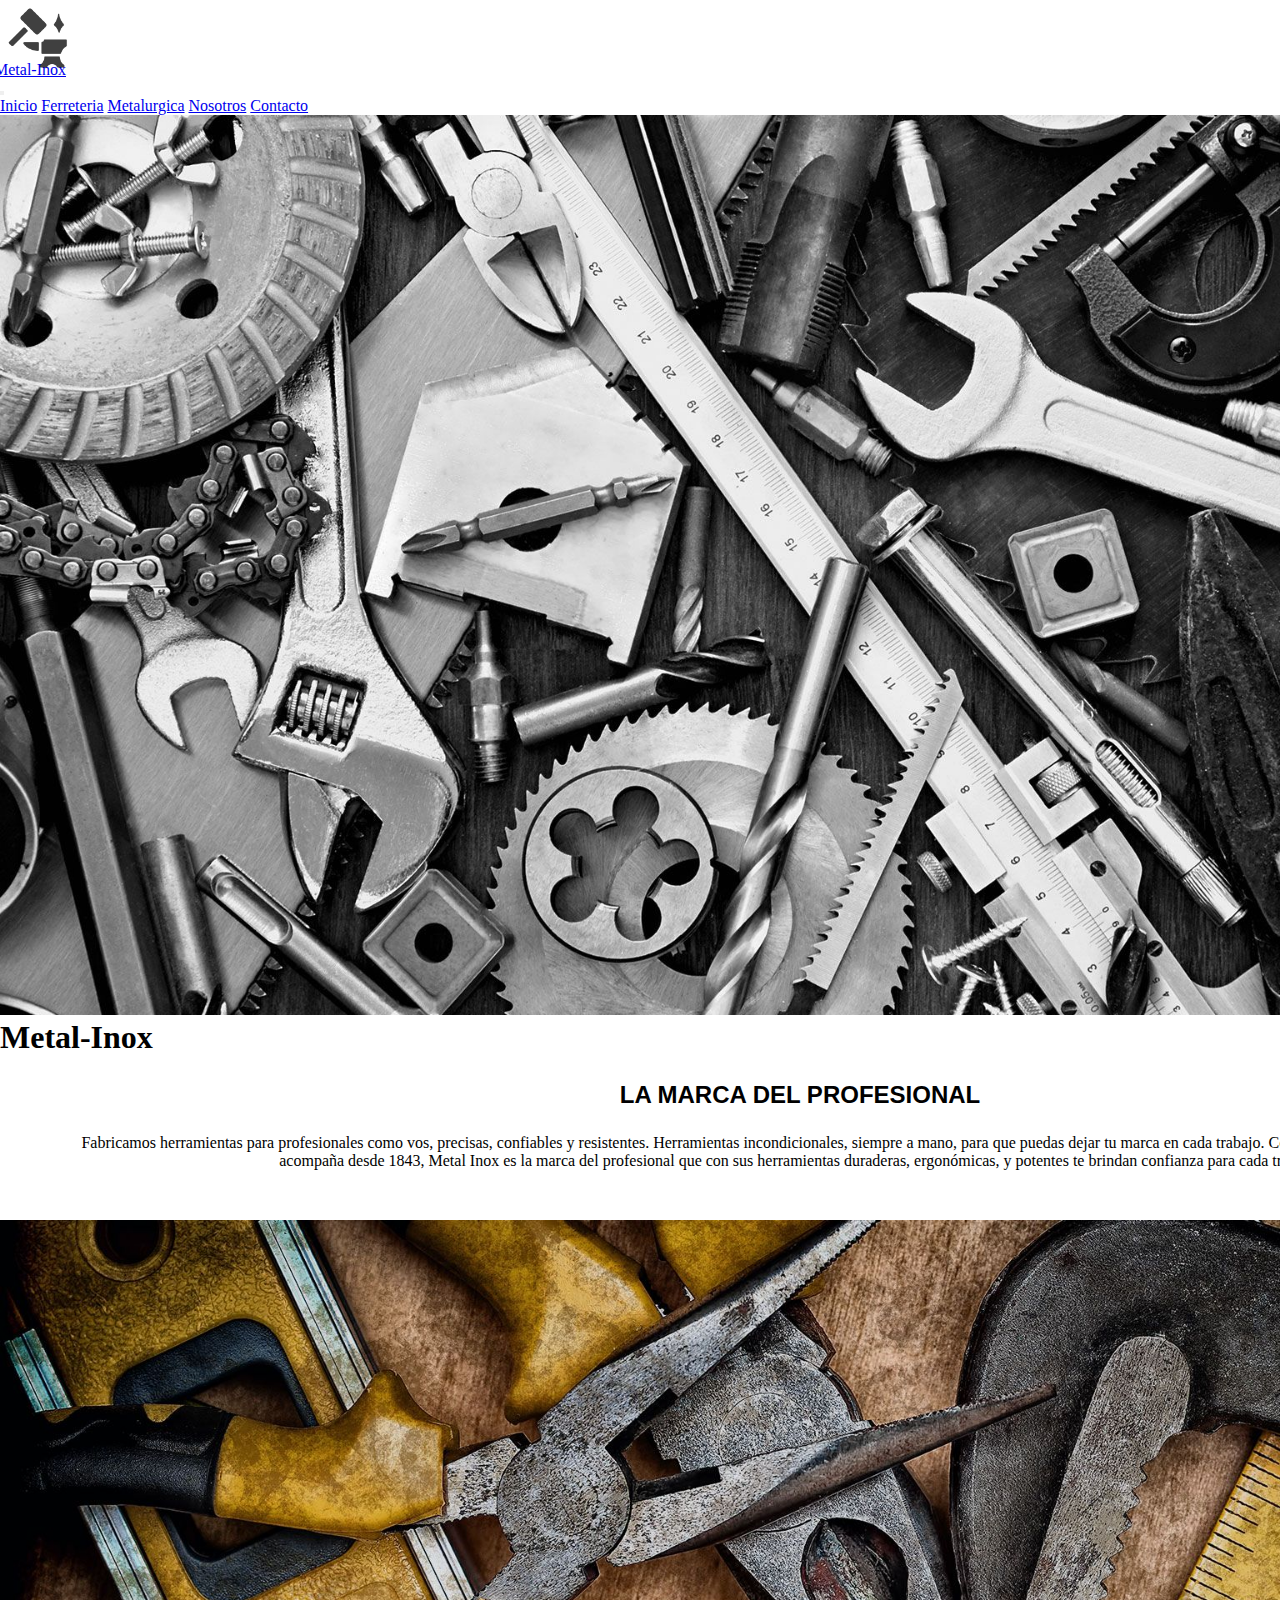
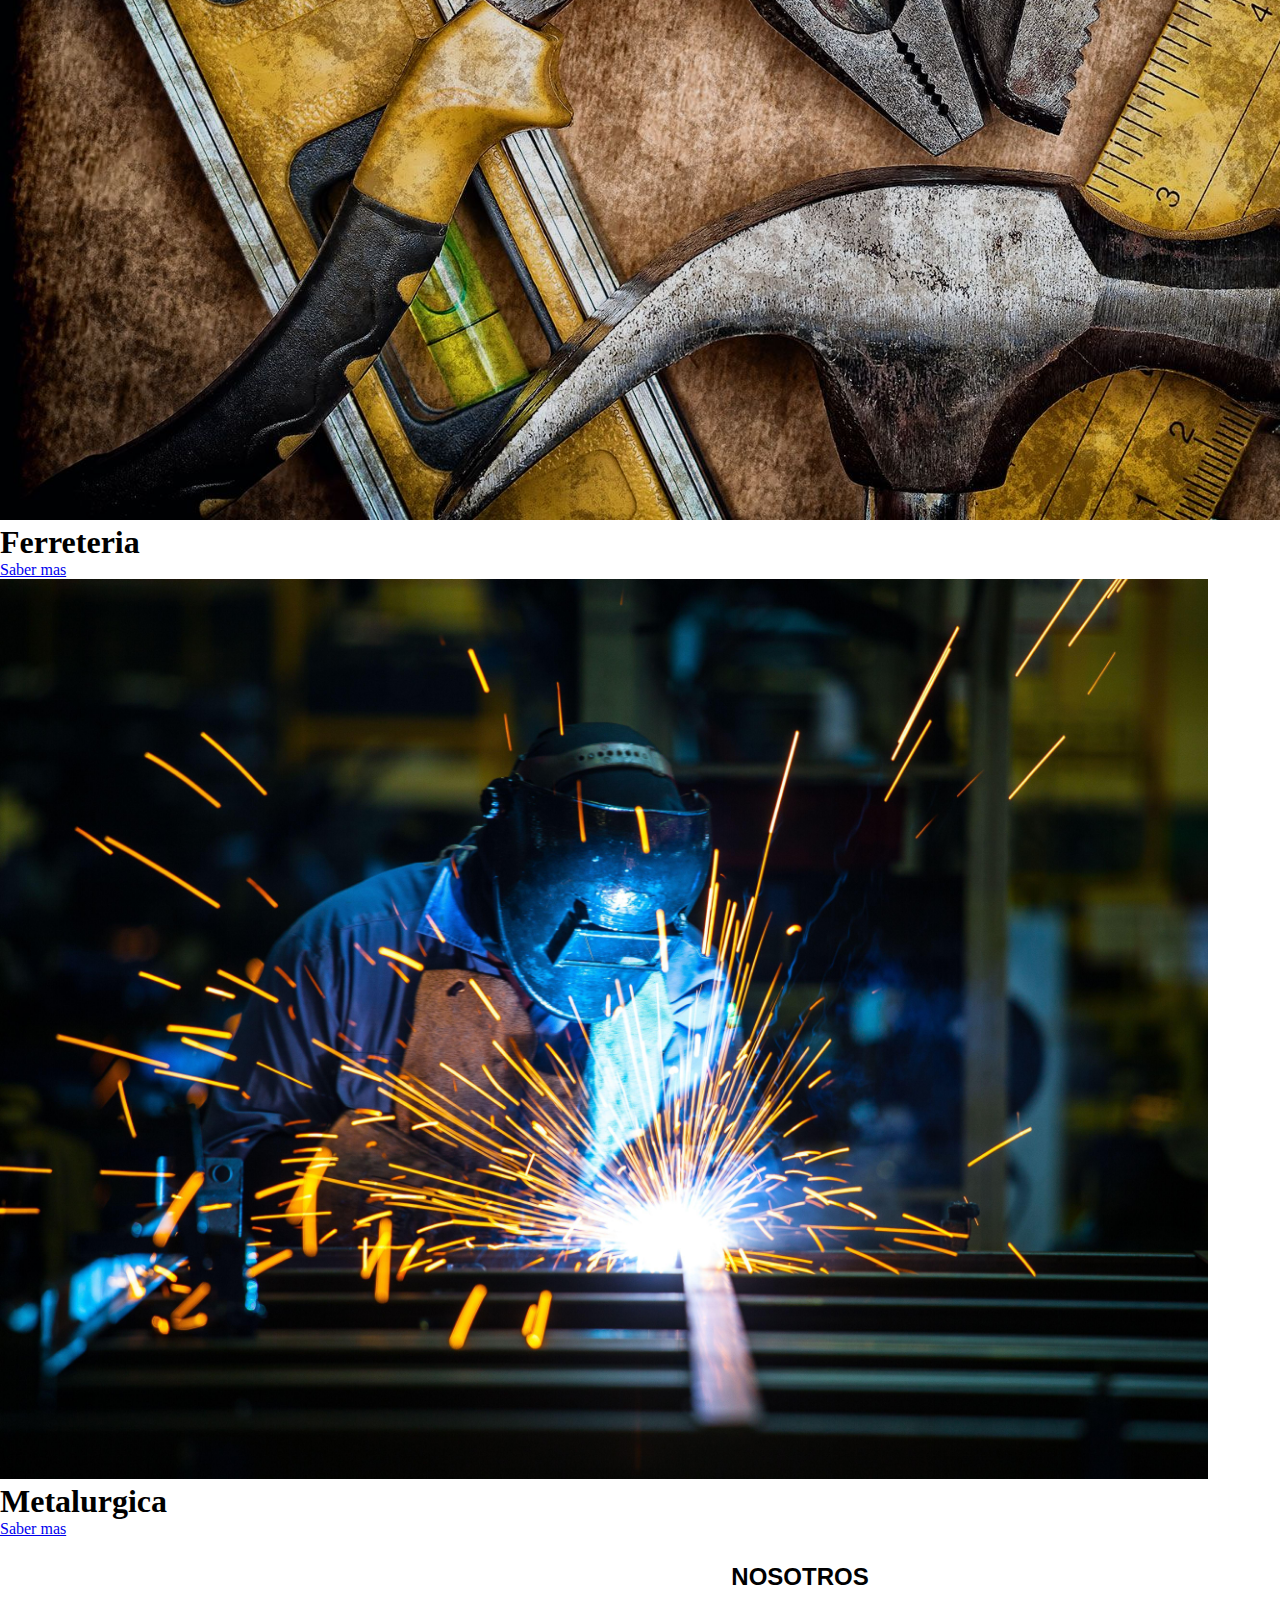
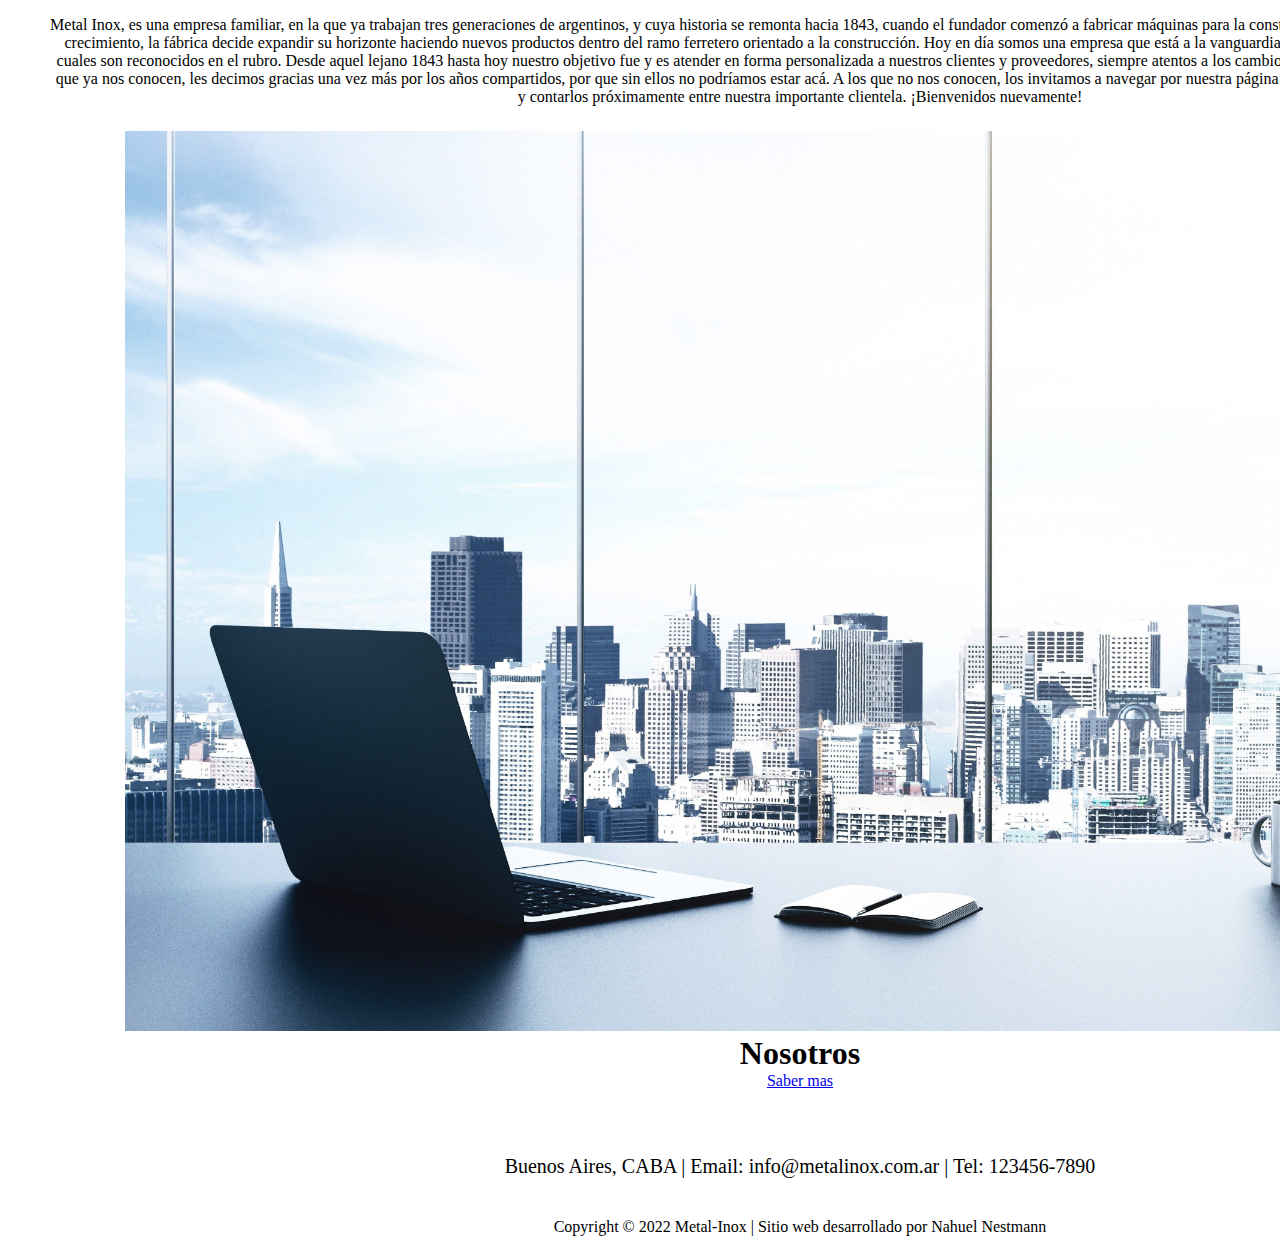
<file: index.html>
<!DOCTYPE html>
<html lang="en">
<head>
    <meta charset="UTF-8">
    <meta http-equiv="X-UA-Compatible" content="IE=edge">
    <meta name="viewport" content="width=, initial-scale=1.0">
    <title>Inicio</title>
    <meta name="description" content="Venta y fabricación de herramientas.">
    <meta name="keywords" content="metalurgica ferretería herramientas">
    <link rel="stylesheet" href="./css/style.css">
    <!-- CSS Bootstrap -->
    <link href="https://cdn.jsdelivr.net/npm/bootstrap@5.2.0/dist/css/bootstrap.min.css" rel="stylesheet" integrity="sha384-gH2yIJqKdNHPEq0n4Mqa/HGKIhSkIHeL5AyhkYV8i59U5AR6csBvApHHNl/vI1Bx" crossorigin="anonymous">
</head>

<body class="body">

    <header>
        <nav class="navbar navbar-expand-lg bg-light">
            <div class="container-fluid">
              <div>
                <img src="./assets/LogoBlack.png" alt="logo" id="logo">
                <a class="navbar-brand opacity-0" href="./index.html">Metal-Inox</a>
              </div>
              <button class="navbar-toggler" type="button" data-bs-toggle="collapse" data-bs-target="#navbarNavAltMarkup" aria-controls="navbarNavAltMarkup" aria-expanded="false" aria-label="Toggle navigation">
                <span class="navbar-toggler-icon"></span>
              </button>
              <div class="collapse navbar-collapse justify-content-end" id="navbarNavAltMarkup">
                <div class="navbar-nav">
                  <a class="nav-link" aria-current="page" href="./index.html">Inicio</a>
                  <a class="nav-link" href="./pages/ferreteria.html">Ferreteria</a>
                  <a class="nav-link" href="./pages/metalurgica.html">Metalurgica</a>
                  <a class="nav-link" href="./pages/nosotros.html">Nosotros</a>
                  <a class="nav-link" href="./pages/contacto.html">Contacto</a>
                </div>
              </div>
            </div>
          </nav>
    </header>

    <main class="contenido-index">
        <div class="card text-bg-dark text-center">
            <img src="./assets/wooden-floor-hand-tools-safety-glasses-wallpaper-preview.jpg" class="card-img opacity-50" alt="Portada" style="max-height: 100vh;">
            <div class="card-img-overlay">
              <h1 class="card-title position-absolute top-50 start-50 translate-middle text-light" id="h1">Metal-Inox</h1>
            </div>
          </div>
        <div class="bloq1-index">
            <h2>LA MARCA DEL PROFESIONAL</h2>
            <p>Fabricamos herramientas para profesionales como vos, precisas, confiables y resistentes. Herramientas incondicionales, siempre a mano, para que puedas dejar tu marca en cada trabajo. Con el respaldo de la trayectoria que la acompaña desde 1843, Metal Inox es la marca del profesional que con sus herramientas duraderas, ergonómicas, y potentes te brindan confianza para cada trabajo.</p>
        </div>
        <div class="bloq2-index">
            <div class="card text-bg-dark text-center">
                <img src="./assets/ferreteria1.jpg" class="card-img opacity-50" alt="Ferreteria" style="max-height: 100vh;">
                <div class="card-img-overlay">
                  <div class="position-absolute top-50 start-50 translate-middle">
                    <h1 class="card-title text-light">Ferreteria</h1>
                    <a href="./pages/ferreteria.html" type="button" class="btn btn-primary">Saber mas</a>
                  </div>
                </div>
              </div>
        </div>
        <div class="bloq3-index">
            <div class="card text-bg-dark text-center">
                <img src="./assets/metalurgica.jpg" class="card-img opacity-50" alt="Metalurgica" style="max-height: 100vh;">
                <div class="card-img-overlay">
                  <div class="position-absolute top-50 start-50 translate-middle">
                    <h1 class="card-title text-light">Metalurgica</h1>
                    <a href="./pages/metalurgica.html" type="button" class="btn btn-primary">Saber mas</a>
                  </div>
                </div>
              </div>
        </div>
        <div class="bloq4-index">
            <h2>NOSOTROS</h2>
            <p>Metal Inox, es una empresa familiar, en la que ya trabajan tres generaciones de argentinos, y cuya historia se remonta hacia 1843, cuando el fundador  comenzó a  fabricar máquinas para la construcción.  Con el correr del tiempo y con el crecimiento, la fábrica decide expandir su horizonte haciendo nuevos productos dentro del ramo ferretero orientado a la construcción. Hoy en día somos una empresa que está a la vanguardia con productos de excelente calidad, los cuales son reconocidos en el rubro. Desde aquel lejano 1843 hasta hoy nuestro objetivo fue y es atender en forma personalizada a nuestros clientes y proveedores, siempre atentos a los cambios que van surgiendo en el mercado. A los que ya nos conocen, les decimos gracias una vez más por los años compartidos, por que sin ellos no podríamos estar acá. A los que no nos conocen, los invitamos a navegar por nuestra página y darnos la oportunidad de sorprenderlos y contarlos próximamente entre nuestra importante clientela. ¡Bienvenidos nuevamente!</p>
            <div class="card text-bg-dark text-center" id="bloq4-index">
                <img src="./assets/nosotros.jpg" class="card-img opacity-50" alt="Nosotros" style="max-height: 100vh;">
                <div class="card-img-overlay">
                  <div class="position-absolute top-50 start-50 translate-middle">
                    <h1 class="card-title text-light">Nosotros</h1>
                    <a href="./pages/nosotros.html" type="button" class="btn btn-primary">Saber mas</a>
                  </div>
                </div>
              </div>
        </div>
    </main>

    <footer class="footer">
        <div class="infoFooter">
          <a class="link" href="https://www.google.com.ar/maps/place/Buenos+Aires,+CABA/@-34.6154611,-58.5733848,11z/data=!3m1!4b1!4m5!3m4!1s0x95bcca3b4ef90cbd:0xa0b3812e88e88e87!8m2!3d-34.6036844!4d-58.3815591" target="_blank" rel="noopener noreferrer">Buenos Aires, CABA </a> | <a class="link" href="mailto:info@metalinox.com.ar">Email: info@metalinox.com.ar</a> | <a class="link" href="https://wa.me/+5491234567890" target="_blank" rel="noopener noreferrer">Tel: 123456-7890</a>
        </div>
        <div class="copyright">
            <p>Copyright © 2022 Metal-Inox | Sitio web desarrollado por Nahuel Nestmann</p>
        </div>
    </footer>

    <!-- JavaScript Bundle with Popper -->
    <script src="https://cdn.jsdelivr.net/npm/bootstrap@5.2.0/dist/js/bootstrap.bundle.min.js" integrity="sha384-A3rJD856KowSb7dwlZdYEkO39Gagi7vIsF0jrRAoQmDKKtQBHUuLZ9AsSv4jD4Xa" crossorigin="anonymous"></script>
</body>
</html>
</file>
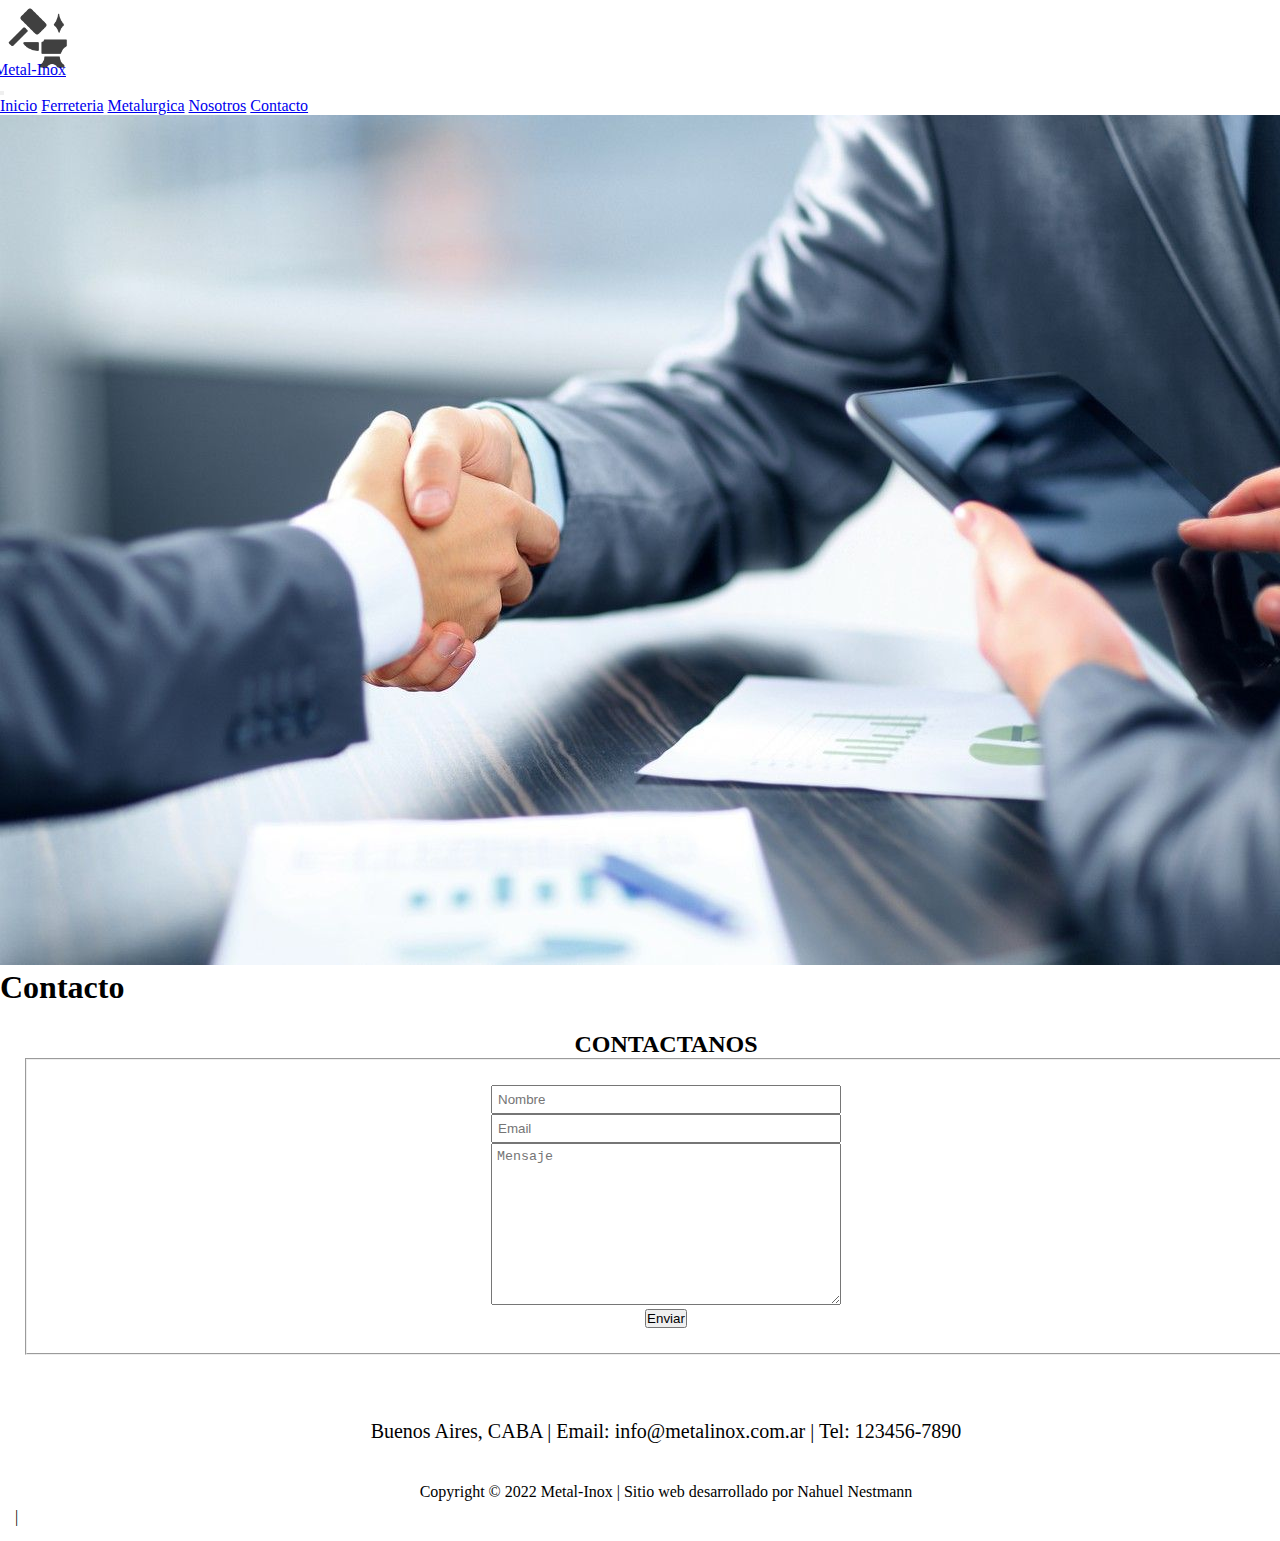
<file: pages/contacto.html>
<!DOCTYPE html>
<html lang="en">
<head>
    <meta charset="UTF-8">
    <meta http-equiv="X-UA-Compatible" content="IE=edge">
    <meta name="viewport" content="width=device-width, initial-scale=1.0">
    <title>Contacto</title>
    <meta name="description" content="Venta y fabricación de herramientas.">
    <meta name="keywords" content="metalurgica ferretería herramientas">
    <link rel="stylesheet" href="../css/style.css">
    <!-- CSS Bootstrap -->
    <link href="https://cdn.jsdelivr.net/npm/bootstrap@5.2.0/dist/css/bootstrap.min.css" rel="stylesheet" integrity="sha384-gH2yIJqKdNHPEq0n4Mqa/HGKIhSkIHeL5AyhkYV8i59U5AR6csBvApHHNl/vI1Bx" crossorigin="anonymous">
</head>

<body class="body">

    <header>
      <nav class="navbar navbar-expand-lg bg-light">
        <div class="container-fluid">
          <div>
            <img src="../assets/LogoBlack.png" alt="logo" id="logo">
            <a class="navbar-brand opacity-0" href="../index.html">Metal-Inox</a>
          </div>
          <button class="navbar-toggler" type="button" data-bs-toggle="collapse" data-bs-target="#navbarNavAltMarkup" aria-controls="navbarNavAltMarkup" aria-expanded="false" aria-label="Toggle navigation">
            <span class="navbar-toggler-icon"></span>
          </button>
          <div class="collapse navbar-collapse justify-content-end" id="navbarNavAltMarkup">
            <div class="navbar-nav">
              <a class="nav-link" aria-current="page" href="../index.html">Inicio</a>
              <a class="nav-link" href="../pages/ferreteria.html">Ferreteria</a>
              <a class="nav-link" href="../pages/metalurgica.html">Metalurgica</a>
              <a class="nav-link" href="../pages/nosotros.html">Nosotros</a>
              <a class="nav-link" href="../pages/contacto.html">Contacto</a>
            </div>
          </div>
        </div>
      </nav>
    </header>

    <main class="contenido-contacto">
        <div class="card text-bg-dark text-center">
            <img src="../assets/nosotros1.jpg" class="card-img opacity-50" alt="Portada" style="max-height: 100vh;">
            <div class="card-img-overlay">
              <h1 class="card-title position-absolute top-50 start-50 translate-middle text-light" id="h1">Contacto</h1>
            </div>
          </div>
        <div class="formulario">
            <h2>CONTACTANOS</h2>
            <form action="">
                <fieldset class="text-area">
                    <legend></legend>
                    <input type="text" name="username" id="username" placeholder="Nombre">
                    <br> 
                    <input type="email" name="email" id="email" placeholder="Email">
                    <br>
                    <textarea name="text" id="text" cols="30" rows="10" placeholder="Mensaje"></textarea>
                    <br>
                    <button type="submit" class="btn btn-primary">Enviar</button>
                </fieldset>
            </form> 
        </div>
    </main>

    <footer class="footer">
      <div class="infoFooter">
        <a class="link" href="https://www.google.com.ar/maps/place/Buenos+Aires,+CABA/@-34.6154611,-58.5733848,11z/data=!3m1!4b1!4m5!3m4!1s0x95bcca3b4ef90cbd:0xa0b3812e88e88e87!8m2!3d-34.6036844!4d-58.3815591" target="_blank" rel="noopener noreferrer">Buenos Aires, CABA </a> | <a class="link" href="mailto:info@metalinox.com.ar">Email: info@metalinox.com.ar</a> | <a class="link" href="https://wa.me/+5491234567890" target="_blank" rel="noopener noreferrer">Tel: 123456-7890</a>
      </div>
      <div class="copyright">
          <p>Copyright © 2022 Metal-Inox | Sitio web desarrollado por Nahuel Nestmann</p>
      </div>
    |</footer>
    
    <!-- JavaScript Bundle with Popper -->
    <script src="https://cdn.jsdelivr.net/npm/bootstrap@5.2.0/dist/js/bootstrap.bundle.min.js" integrity="sha384-A3rJD856KowSb7dwlZdYEkO39Gagi7vIsF0jrRAoQmDKKtQBHUuLZ9AsSv4jD4Xa" crossorigin="anonymous"></script>
</body>
</html>
</file>
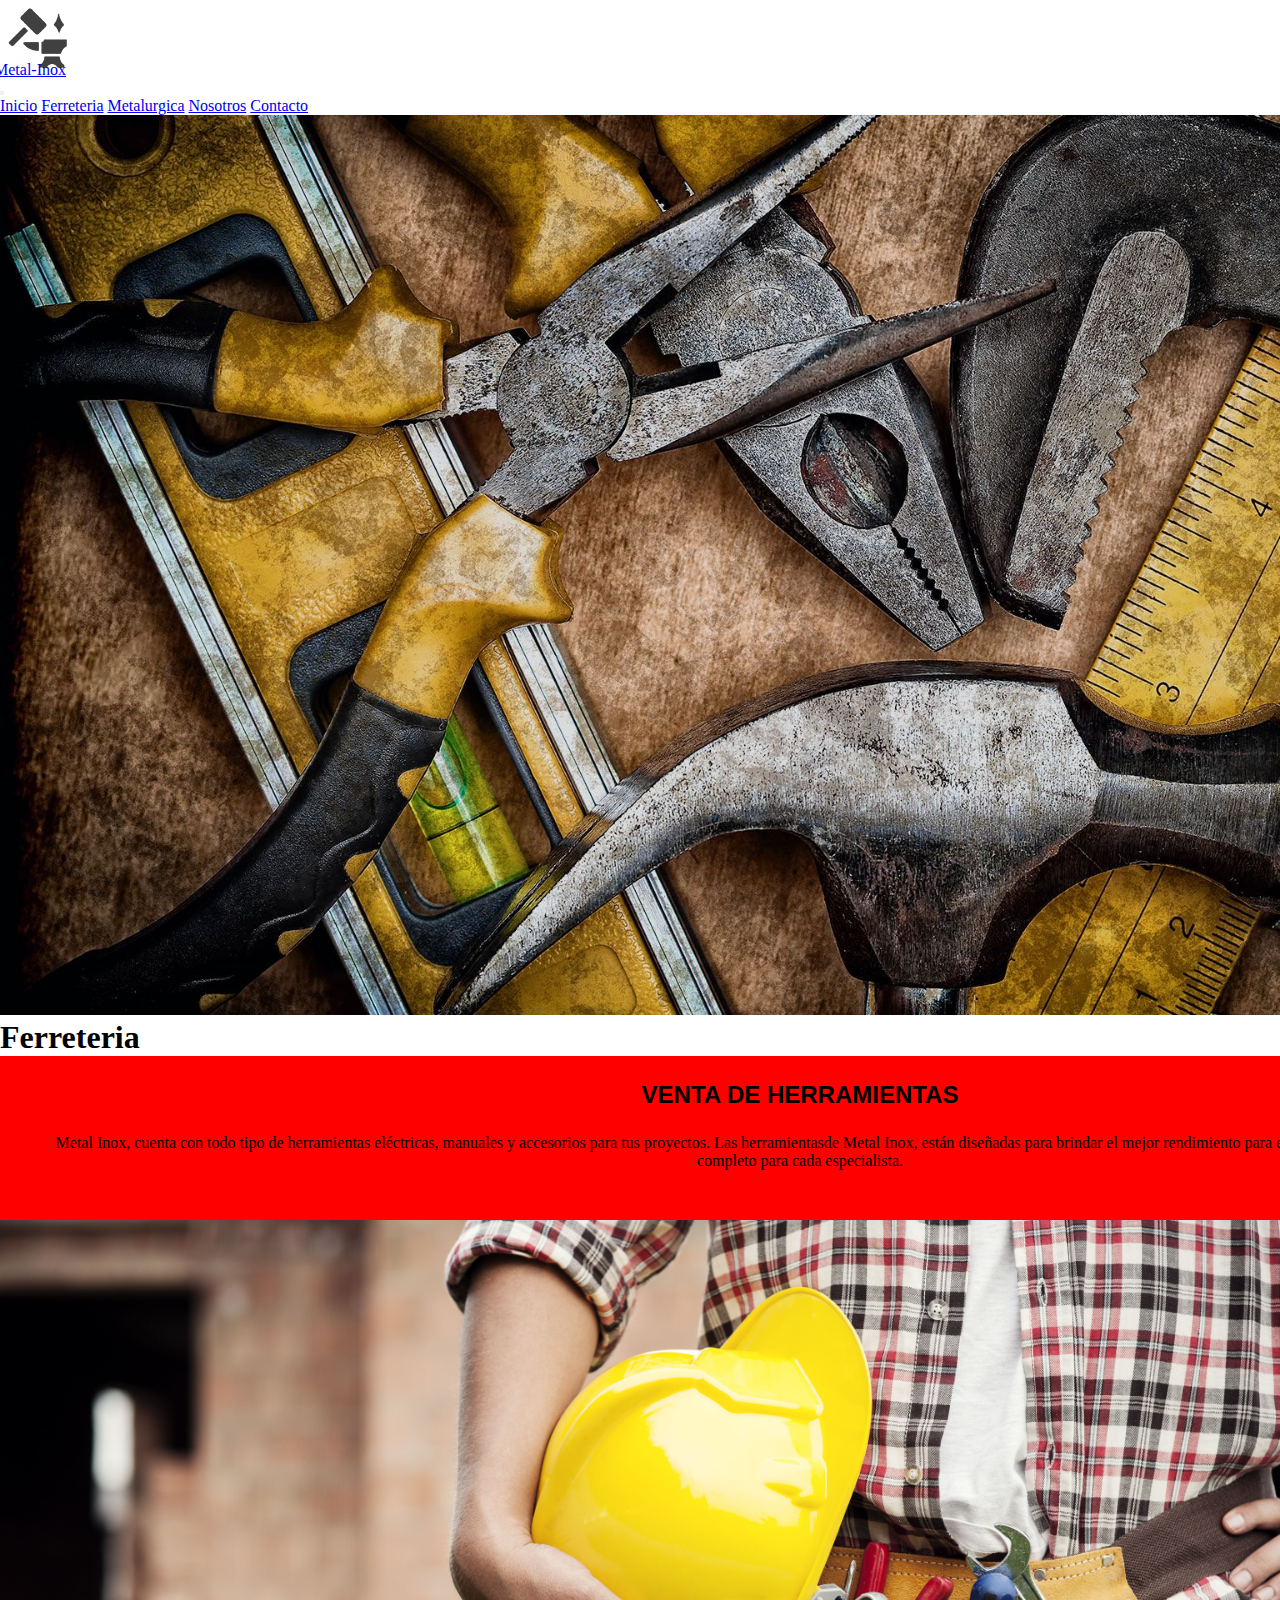
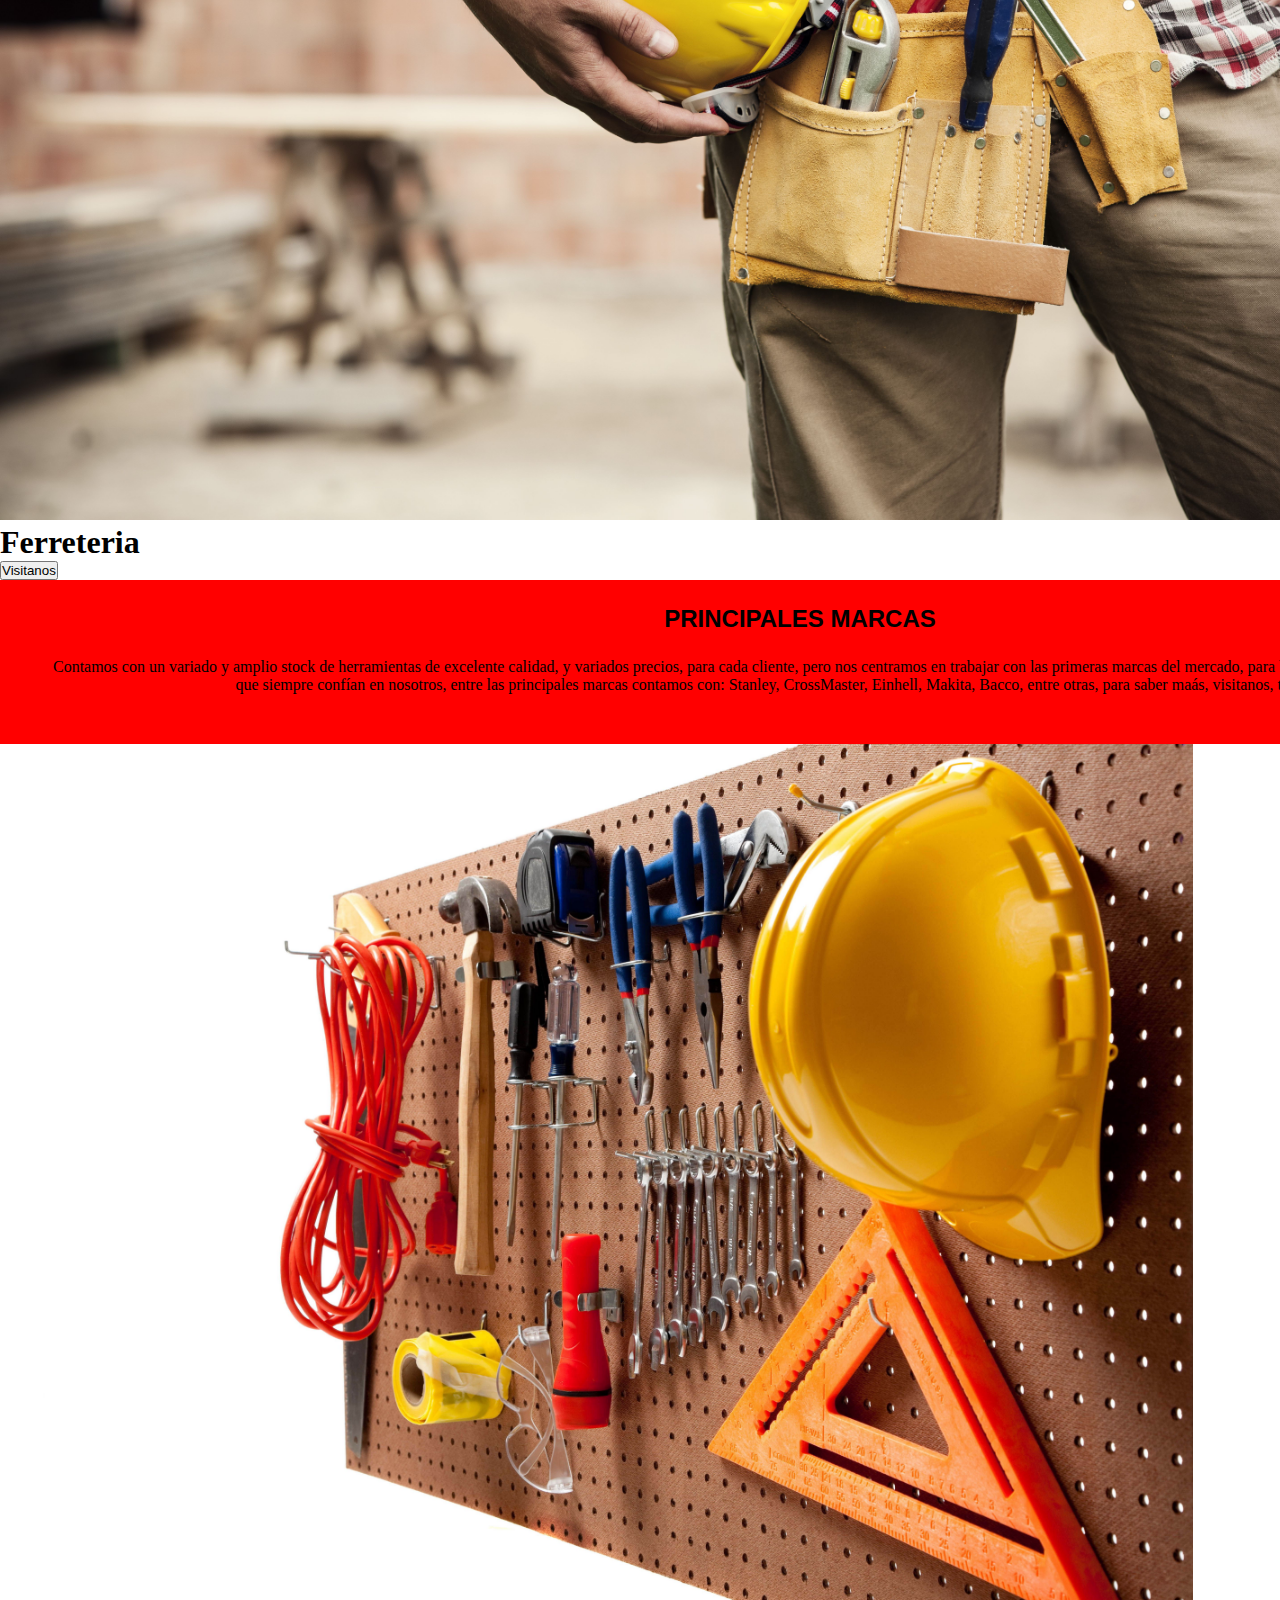
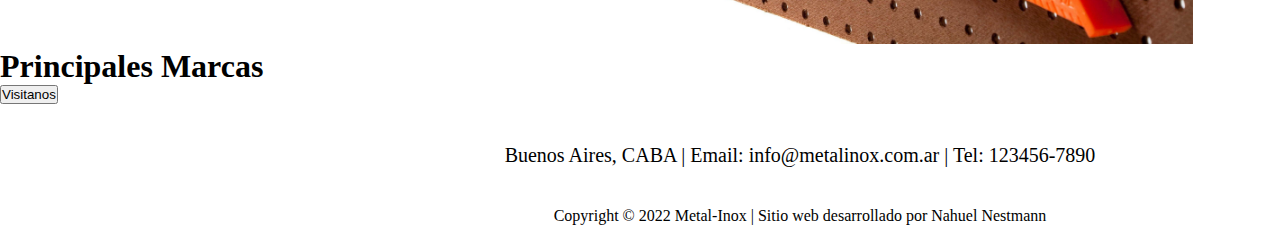
<file: pages/ferreteria.html>
<!DOCTYPE html>
<html lang="en">
<head>
    <meta charset="UTF-8">
    <meta http-equiv="X-UA-Compatible" content="IE=edge">
    <meta name="viewport" content="width=device-width, initial-scale=1.0">
    <title>Ferreteria</title>
    <meta name="description" content="Venta y fabricación de herramientas.">
    <meta name="keywords" content="metalurgica ferretería herramientas">
    <link rel="stylesheet" href="../css/style.css">
    <link rel="stylesheet" href="../sass/main.css">
    <!-- CSS Bootstrap -->
    <link href="https://cdn.jsdelivr.net/npm/bootstrap@5.2.0/dist/css/bootstrap.min.css" rel="stylesheet" integrity="sha384-gH2yIJqKdNHPEq0n4Mqa/HGKIhSkIHeL5AyhkYV8i59U5AR6csBvApHHNl/vI1Bx" crossorigin="anonymous">
</head>

<body class="body">

    <header>
      <nav class="navbar navbar-expand-lg bg-light">
        <div class="container-fluid">
          <div>
            <img src="../assets/LogoBlack.png" alt="logo" id="logo">
            <a class="navbar-brand opacity-0" href="../index.html">Metal-Inox</a>
          </div>
          <button class="navbar-toggler" type="button" data-bs-toggle="collapse" data-bs-target="#navbarNavAltMarkup" aria-controls="navbarNavAltMarkup" aria-expanded="false" aria-label="Toggle navigation">
            <span class="navbar-toggler-icon"></span>
          </button>
          <div class="collapse navbar-collapse justify-content-end" id="navbarNavAltMarkup">
            <div class="navbar-nav">
              <a class="nav-link" aria-current="page" href="../index.html">Inicio</a>
              <a class="nav-link" href="../pages/ferreteria.html">Ferreteria</a>
              <a class="nav-link" href="../pages/metalurgica.html">Metalurgica</a>
              <a class="nav-link" href="../pages/nosotros.html">Nosotros</a>
              <a class="nav-link" href="../pages/contacto.html">Contacto</a>
            </div>
          </div>
        </div>
      </nav>
    </header>

    <main class="contenido-ferreteria">
        <div class="card text-bg-dark text-center">
            <img src="../assets/ferreteria1.jpg" class="card-img opacity-50" alt="Portada" style="max-height: 100vh;">
            <div class="card-img-overlay">
              <h1 class="card-title position-absolute top-50 start-50 translate-middle text-light" id="h1">Ferreteria</h1>
            </div>
          </div>
        <div class="bloq1-ferreteria">
            <h2>VENTA DE HERRAMIENTAS</h2>
            <p>Metal Inox, cuenta con todo tipo de herramientas eléctricas, manuales y accesorios para tus proyectos. Las herramientasde Metal Inox, están diseñadas para brindar el mejor rendimiento para el profesional, contando con un portafolio completo para cada especialista.</p>
        </div>
        <div class="bloq2-ferreteria">
            <div class="card text-bg-dark text-center">
                <img src="../assets/ferreteria2.jpg" class="card-img opacity-50" alt="Ferreteria" style="max-height: 100vh;">
                <div class="card-img-overlay">
                  <div class="position-absolute top-50 start-50 translate-middle">
                    <h1 class="card-title text-light">Ferreteria</h1>
                    <button type="button" class="btn btn-primary">Visitanos</button>
                  </div>
                </div>
              </div>
        </div>
        <div class="bloq3-ferreteria">
            <h2>PRINCIPALES MARCAS</h2>
            <p>Contamos con un variado y amplio stock de herramientas de excelente calidad, y variados precios, para cada cliente, pero nos centramos en trabajar con las primeras marcas del mercado, para brindar lo mejor a esos clientes exigentes, que siempre confían en nosotros, entre las principales marcas contamos con: Stanley, CrossMaster, Einhell, Makita, Bacco, entre otras, para saber maás, visitanos, te esperamos.</p>
        </div>
        <div class="bloq4-ferreteria">
            <div class="card text-bg-dark text-center">
                <img src="../assets/ferreteria3.jpg" class="card-img opacity-50" alt="Ferreteria" style="max-height: 100vh;">
                <div class="card-img-overlay">
                  <div class="position-absolute top-50 start-50 translate-middle">
                    <h1 class="card-title text-light">Principales Marcas</h1>
                    <button type="button" class="btn btn-primary">Visitanos</button>
                  </div>
                </div>
              </div>
        </div>
    </main>

    <footer class="footer">
      <div class="infoFooter">
        <a class="link" href="https://www.google.com.ar/maps/place/Buenos+Aires,+CABA/@-34.6154611,-58.5733848,11z/data=!3m1!4b1!4m5!3m4!1s0x95bcca3b4ef90cbd:0xa0b3812e88e88e87!8m2!3d-34.6036844!4d-58.3815591" target="_blank" rel="noopener noreferrer">Buenos Aires, CABA </a> | <a class="link" href="mailto:info@metalinox.com.ar">Email: info@metalinox.com.ar</a> | <a class="link" href="https://wa.me/+5491234567890" target="_blank" rel="noopener noreferrer">Tel: 123456-7890</a>
      </div>
      <div class="copyright">
          <p>Copyright © 2022 Metal-Inox | Sitio web desarrollado por Nahuel Nestmann</p>
      </div>
    </footer>

    <!-- JavaScript Bundle with Popper -->
    <script src="https://cdn.jsdelivr.net/npm/bootstrap@5.2.0/dist/js/bootstrap.bundle.min.js" integrity="sha384-A3rJD856KowSb7dwlZdYEkO39Gagi7vIsF0jrRAoQmDKKtQBHUuLZ9AsSv4jD4Xa" crossorigin="anonymous"></script>
</body>
</html>
</file>
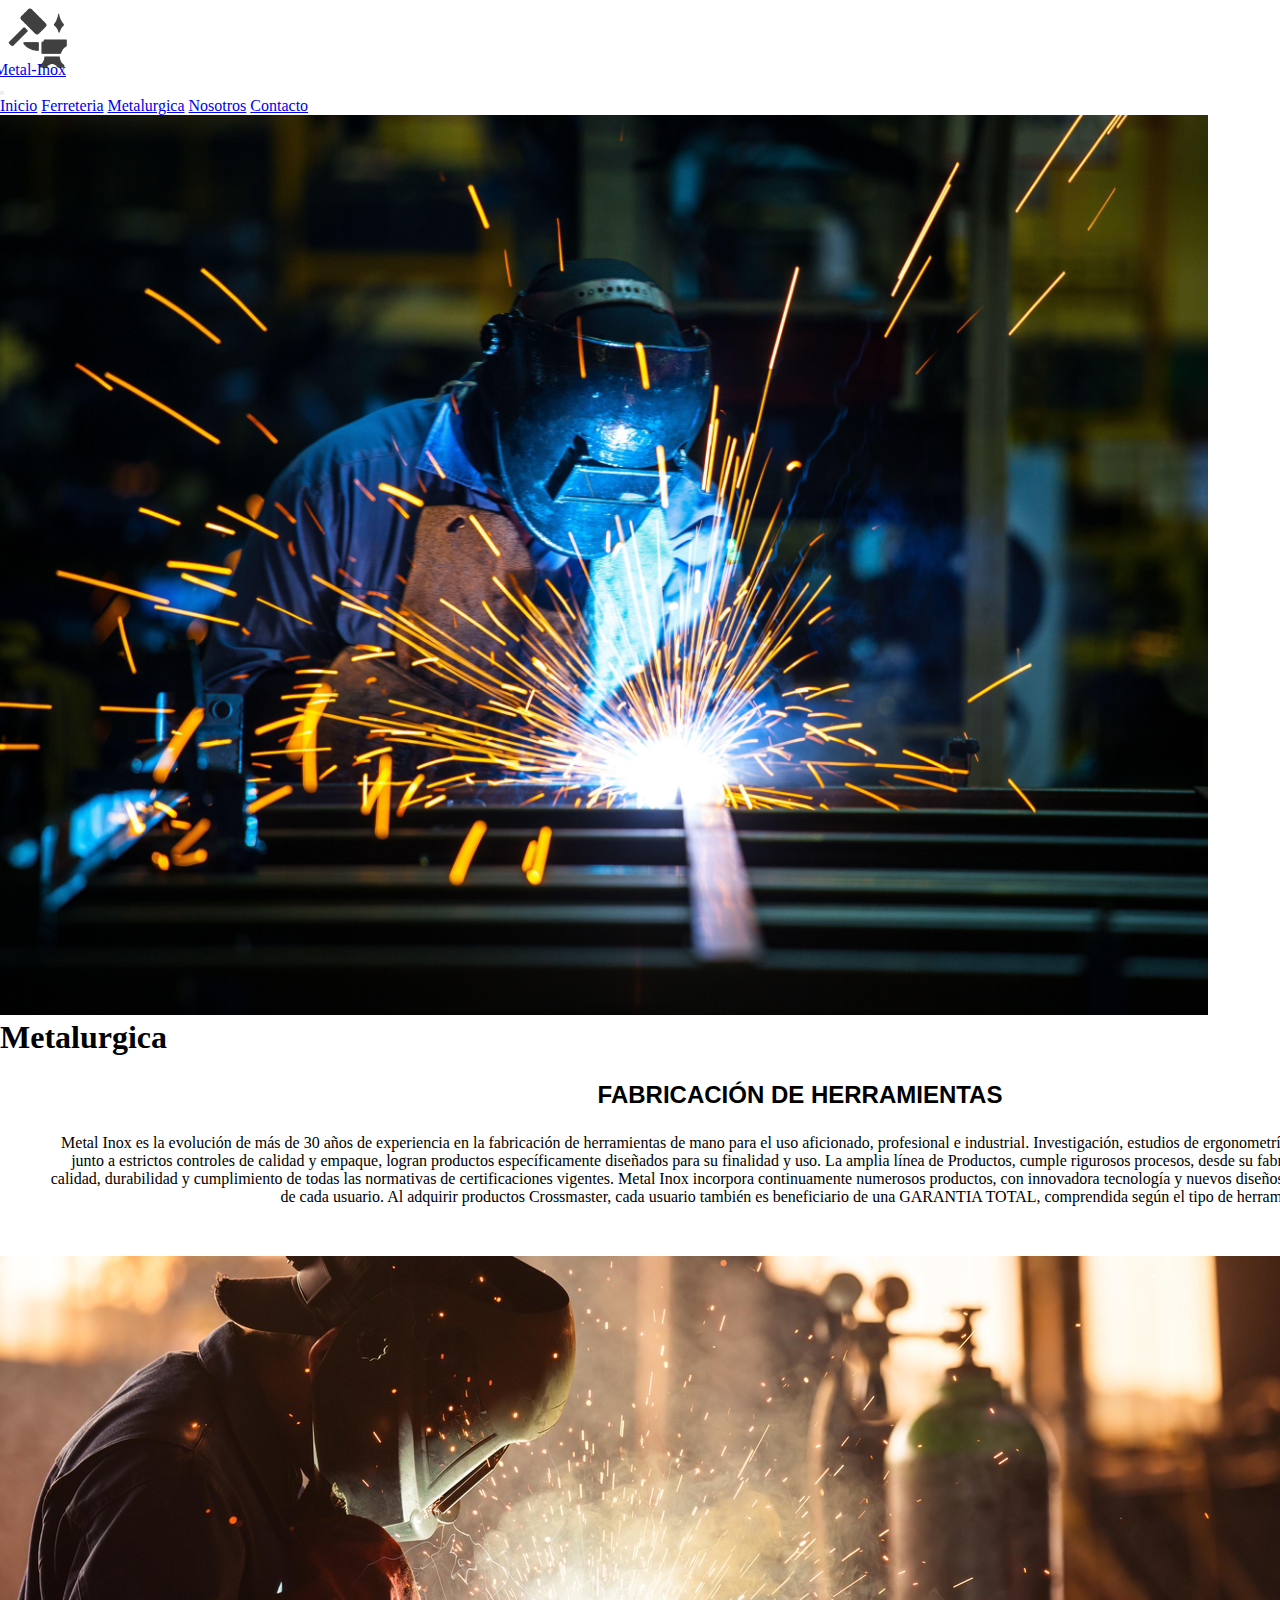
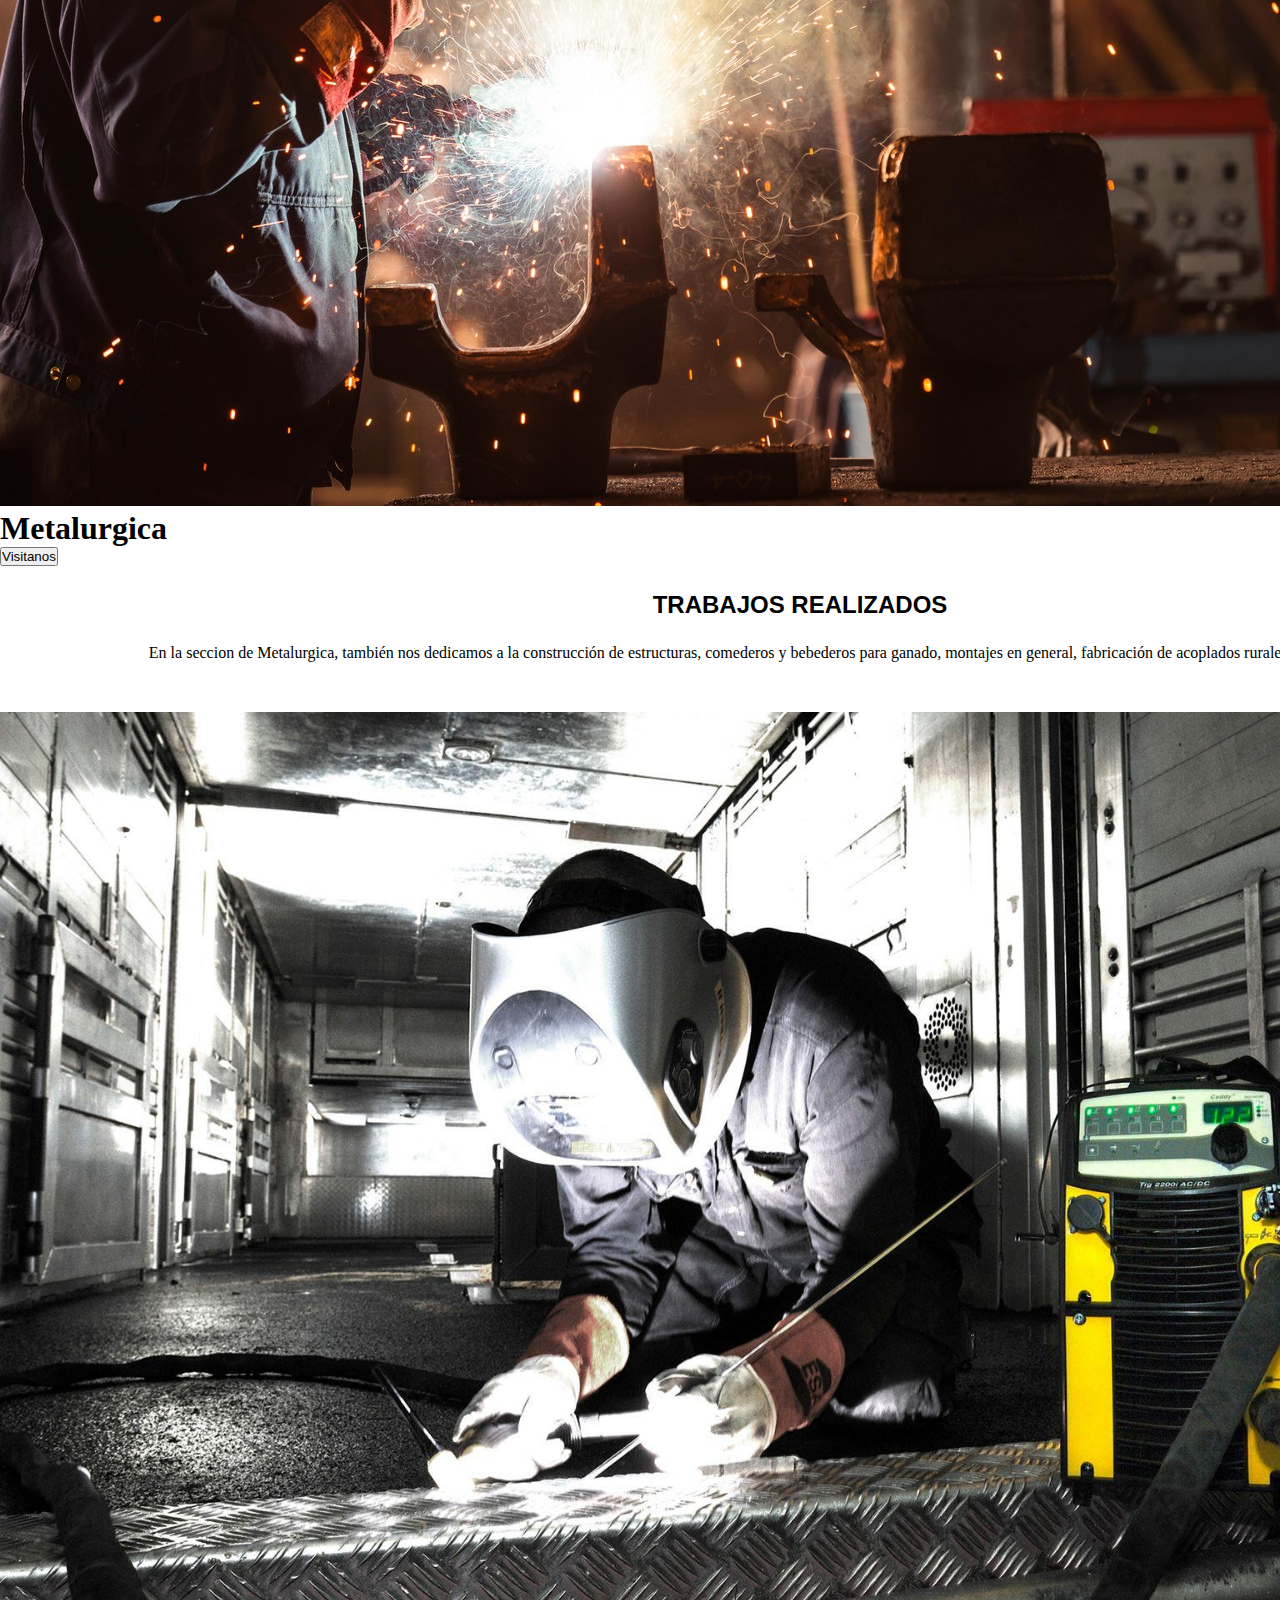
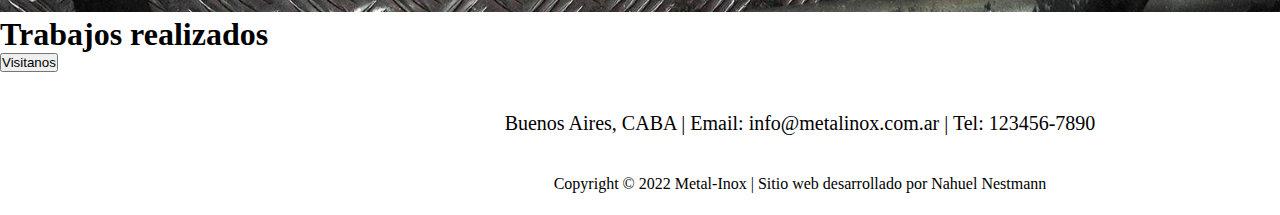
<file: pages/metalurgica.html>
<!DOCTYPE html>
<html lang="en">
<head>
    <meta charset="UTF-8">
    <meta http-equiv="X-UA-Compatible" content="IE=edge">
    <meta name="viewport" content="width=device-width, initial-scale=1.0">
    <title>Metalurgica</title>
    <meta name="description" content="Venta y fabricación de herramientas.">
    <meta name="keywords" content="metalurgica ferretería herramientas">
    <link rel="stylesheet" href="../css/style.css">
    <link rel="stylesheet" href="../sass/main.css">
    <!-- CSS Bootstrap -->
    <link href="https://cdn.jsdelivr.net/npm/bootstrap@5.2.0/dist/css/bootstrap.min.css" rel="stylesheet" integrity="sha384-gH2yIJqKdNHPEq0n4Mqa/HGKIhSkIHeL5AyhkYV8i59U5AR6csBvApHHNl/vI1Bx" crossorigin="anonymous">
</head>

<body class="body">
    
    <header>
      <nav class="navbar navbar-expand-lg bg-light">
        <div class="container-fluid">
          <div>
            <img src="../assets/LogoBlack.png" alt="logo" id="logo">
            <a class="navbar-brand opacity-0" href="../index.html">Metal-Inox</a>
          </div>
          <button class="navbar-toggler" type="button" data-bs-toggle="collapse" data-bs-target="#navbarNavAltMarkup" aria-controls="navbarNavAltMarkup" aria-expanded="false" aria-label="Toggle navigation">
            <span class="navbar-toggler-icon"></span>
          </button>
          <div class="collapse navbar-collapse justify-content-end" id="navbarNavAltMarkup">
            <div class="navbar-nav">
              <a class="nav-link" aria-current="page" href="../index.html">Inicio</a>
              <a class="nav-link" href="../pages/ferreteria.html">Ferreteria</a>
              <a class="nav-link" href="../pages/metalurgica.html">Metalurgica</a>
              <a class="nav-link" href="../pages/nosotros.html">Nosotros</a>
              <a class="nav-link" href="../pages/contacto.html">Contacto</a>
            </div>
          </div>
        </div>
      </nav>
    </header>

    <main class="contenido-metalurgica">
        <div class="card text-bg-dark text-center">
            <img src="../assets/metalurgica.jpg" class="card-img opacity-50" alt="Portada" style="max-height: 100vh;">
            <div class="card-img-overlay">
              <h1 class="card-title position-absolute top-50 start-50 translate-middle text-light" id="h1">Metalurgica</h1>
            </div>
          </div>
        <div class="bloq1-metalurgica">
            <h2>FABRICACIÓN DE HERRAMIENTAS</h2>
            <p>Metal Inox es la evolución de más de 30 años de experiencia en la fabricación de herramientas de mano para el uso aficionado, profesional e industrial. Investigación, estudios de ergonometría, selección de materiales de excelencia, junto a estrictos controles de calidad y empaque, logran productos específicamente diseñados para su finalidad y uso. La amplia línea de Productos, cumple rigurosos procesos, desde su fabricación hasta su entrega, para asegurar calidad, durabilidad y cumplimiento de todas las normativas de certificaciones vigentes. Metal Inox incorpora continuamente numerosos productos, con innovadora tecnología y nuevos diseños, adaptados principalmente a la necesidad de cada usuario. Al adquirir productos Crossmaster, cada usuario también es beneficiario de una GARANTIA TOTAL, comprendida según el tipo de herramientas</p>
        </div>
        <div class="bloq2-metalurgica">
            <div class="card text-bg-dark text-center">
                <img src="../assets/welder1.jpg" class="card-img opacity-50" alt="Ferreteria" style="max-height: 100vh;">
                <div class="card-img-overlay">
                  <div class="position-absolute top-50 start-50 translate-middle">
                    <h1 class="card-title text-light">Metalurgica</h1>
                    <button type="button" class="btn btn-primary">Visitanos</button>
                  </div>
                </div>
              </div>
        </div>
        <div class="bloq3-metalurgica">
            <h2>TRABAJOS REALIZADOS</h2>
            <p>En la seccion de Metalurgica, también nos dedicamos a la construcción de estructuras, comederos y bebederos para ganado, montajes en general, fabricación de acoplados rurales e implementos agrícolas.</p>
        </div>
        <div class="bloq4-metalurgica">
            <div class="card text-bg-dark text-center">
                <img src="../assets/metalurgica1.jpg" class="card-img opacity-50" alt="Ferreteria" style="max-height: 100vh;">
                <div class="card-img-overlay">
                  <div class="position-absolute top-50 start-50 translate-middle">
                    <h1 class="card-title text-light">Trabajos realizados</h1>
                    <button type="button" class="btn btn-primary">Visitanos</button>
                  </div>
                </div>
              </div>
        </div>
    </main>

    <footer class="footer">
      <div class="infoFooter">
        <a class="link" href="https://www.google.com.ar/maps/place/Buenos+Aires,+CABA/@-34.6154611,-58.5733848,11z/data=!3m1!4b1!4m5!3m4!1s0x95bcca3b4ef90cbd:0xa0b3812e88e88e87!8m2!3d-34.6036844!4d-58.3815591" target="_blank" rel="noopener noreferrer">Buenos Aires, CABA </a> | <a class="link" href="mailto:info@metalinox.com.ar">Email: info@metalinox.com.ar</a> | <a class="link" href="https://wa.me/+5491234567890" target="_blank" rel="noopener noreferrer">Tel: 123456-7890</a>
      </div>
      <div class="copyright">
          <p>Copyright © 2022 Metal-Inox | Sitio web desarrollado por Nahuel Nestmann</p>
      </div>
    </footer>

    <!-- JavaScript Bundle with Popper -->
    <script src="https://cdn.jsdelivr.net/npm/bootstrap@5.2.0/dist/js/bootstrap.bundle.min.js" integrity="sha384-A3rJD856KowSb7dwlZdYEkO39Gagi7vIsF0jrRAoQmDKKtQBHUuLZ9AsSv4jD4Xa" crossorigin="anonymous"></script>
</body>
</html>
</file>
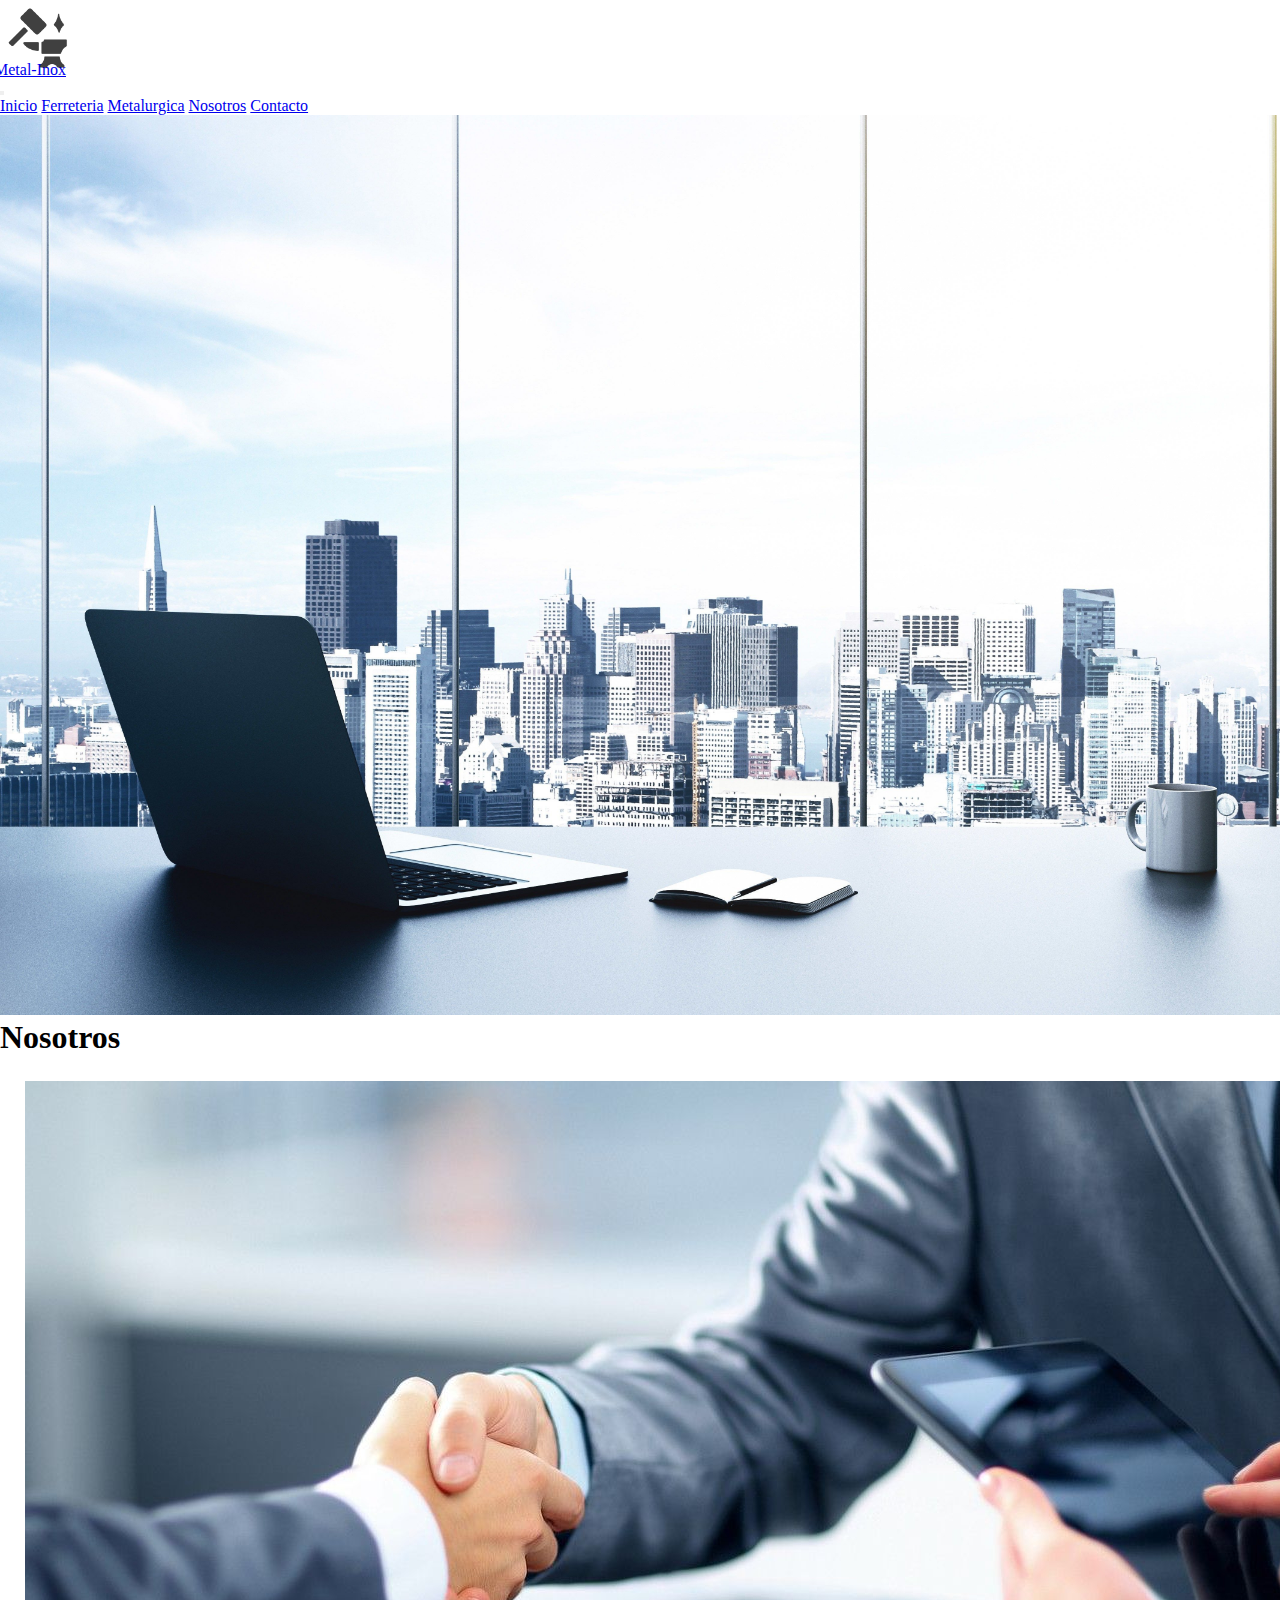
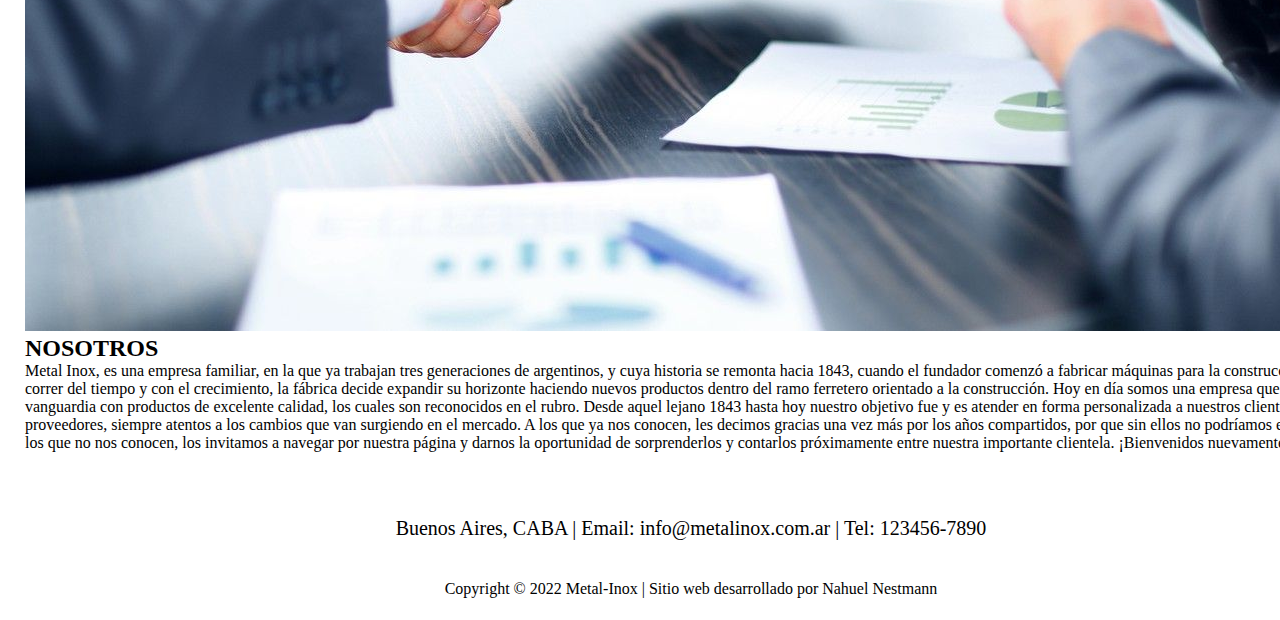
<file: pages/nosotros.html>
<!DOCTYPE html>
<html lang="en">
<head>
    <meta charset="UTF-8">
    <meta http-equiv="X-UA-Compatible" content="IE=edge">
    <meta name="viewport" content="width=device-width, initial-scale=1.0">
    <title>Nosotros</title>
    <meta name="description" content="Venta y fabricación de herramientas.">
    <meta name="keywords" content="metalurgica ferretería herramientas">
    <link rel="stylesheet" href="../css/style.css">
    <link rel="stylesheet" href="../sass/main.css">
    <!-- CSS Bootstrap -->
    <link href="https://cdn.jsdelivr.net/npm/bootstrap@5.2.0/dist/css/bootstrap.min.css" rel="stylesheet" integrity="sha384-gH2yIJqKdNHPEq0n4Mqa/HGKIhSkIHeL5AyhkYV8i59U5AR6csBvApHHNl/vI1Bx" crossorigin="anonymous">
</head>

<body class="body">
    
    <header>
      <nav class="navbar navbar-expand-lg bg-light">
        <div class="container-fluid">
          <div>
            <img src="../assets/LogoBlack.png" alt="logo" id="logo">
            <a class="navbar-brand opacity-0" href="../index.html">Metal-Inox</a>
          </div>
          <button class="navbar-toggler" type="button" data-bs-toggle="collapse" data-bs-target="#navbarNavAltMarkup" aria-controls="navbarNavAltMarkup" aria-expanded="false" aria-label="Toggle navigation">
            <span class="navbar-toggler-icon"></span>
          </button>
          <div class="collapse navbar-collapse justify-content-end" id="navbarNavAltMarkup">
            <div class="navbar-nav">
              <a class="nav-link" aria-current="page" href="../index.html">Inicio</a>
              <a class="nav-link" href="../pages/ferreteria.html">Ferreteria</a>
              <a class="nav-link" href="../pages/metalurgica.html">Metalurgica</a>
              <a class="nav-link" href="../pages/nosotros.html">Nosotros</a>
              <a class="nav-link" href="../pages/contacto.html">Contacto</a>
            </div>
          </div>
        </div>
      </nav>
    </header>

    <main class="contenido-nosotros">
        <div class="card text-bg-dark text-center">
            <img src="../assets/nosotros.jpg" class="card-img opacity-50" alt="Portada" style="max-height: 100vh;">
            <div class="card-img-overlay">
              <h1 class="card-title position-absolute top-50 start-50 translate-middle text-light" id="h1">Nosotros</h1>
            </div>
          </div>
        <div class="bloq1-nosotros">
            <div class="card mb-3" style="max-width: 100%;">
                <div class="row g-0">
                  <div class="col-md-6">
                    <img src="../assets/nosotros1.jpg" class="img-fluid rounded-start" alt="Nosotros">
                  </div>
                  <div class="col-md-6">
                    <div class="card-body">
                      <h2 class="card-title">NOSOTROS</h2>
                      <p class="card-text">Metal Inox, es una empresa familiar, en la que ya trabajan tres generaciones de argentinos, y cuya historia se remonta hacia 1843, cuando el fundador  comenzó a  fabricar máquinas para la construcción.  Con el correr del tiempo y con el crecimiento, la fábrica decide expandir su horizonte haciendo nuevos productos dentro del ramo ferretero orientado a la construcción. Hoy en día somos una empresa que está a la vanguardia con productos de excelente calidad, los cuales son reconocidos en el rubro. Desde aquel lejano 1843 hasta hoy nuestro objetivo fue y es atender en forma personalizada a nuestros clientes y proveedores, siempre atentos a los cambios que van surgiendo en el mercado. A los que ya nos conocen, les decimos gracias una vez más por los años compartidos, por que sin ellos no podríamos estar acá. A los que no nos conocen, los invitamos a navegar por nuestra página y darnos la oportunidad de sorprenderlos y contarlos próximamente entre nuestra importante clientela. ¡Bienvenidos nuevamente!</p>
                    </div>
                  </div>
                </div>
              </div>
        </div>
    </main>

    <footer class="footer">
      <div class="infoFooter">
        <a class="link" href="https://www.google.com.ar/maps/place/Buenos+Aires,+CABA/@-34.6154611,-58.5733848,11z/data=!3m1!4b1!4m5!3m4!1s0x95bcca3b4ef90cbd:0xa0b3812e88e88e87!8m2!3d-34.6036844!4d-58.3815591" target="_blank" rel="noopener noreferrer">Buenos Aires, CABA </a> | <a class="link" href="mailto:info@metalinox.com.ar">Email: info@metalinox.com.ar</a> | <a class="link" href="https://wa.me/+5491234567890" target="_blank" rel="noopener noreferrer">Tel: 123456-7890</a>
      </div>
      <div class="copyright">
          <p>Copyright © 2022 Metal-Inox | Sitio web desarrollado por Nahuel Nestmann</p>
      </div>
    </footer>

    <!-- JavaScript Bundle with Popper -->
    <script src="https://cdn.jsdelivr.net/npm/bootstrap@5.2.0/dist/js/bootstrap.bundle.min.js" integrity="sha384-A3rJD856KowSb7dwlZdYEkO39Gagi7vIsF0jrRAoQmDKKtQBHUuLZ9AsSv4jD4Xa" crossorigin="anonymous"></script>
</body>
</html>
</file>
<file: css/style.css>
* {
    margin: 0;
    padding: 0;
    box-sizing: border-box;
}

.body {
    display: grid;
    grid-template-rows: auto auto auto;
}





/* Header */

#logo {
    width: 75px;
    height: 75px;
    margin-right: -85px;
    opacity: 75%;
}

/* Header */





/* Footer */

.footer {
    display: grid;
    grid-template-rows: 1fr 40px;
    padding: 15px;
}

.copyright {
    background-color: white;
    color: black;
    text-align: center;
    padding: 15px;
    font-size: 16px;
}

.infoFooter {
    background-color: white;
    color: black;
    text-align: center;
    padding: 25px;
    font-size: 20px;
}

.link {
    color: black;
    text-decoration: none;
}

/* Footer */





/* Index */

.contenido-index {
    display: grid;
    grid-template-rows: auto auto auto auto auto;
}

#h1 {
    animation-duration: 2s;
    animation-name: aparecer;
    animation-iteration-count: 1;
}

.bloq1-index {
    background-color: white;
    text-align: center;
    padding: 25px;
}

.bloq1-index h2 {
    color: black;
    text-align: center;
    font-family: Arial, Helvetica, sans-serif;
}

.bloq1-index p {
    color: black;
    font-family: 'Times New Roman', Times, serif;
    text-align: center;
    padding: 25px;
    font-size: 16px;
}

.bloq4-index {
    background-color: white;
    text-align: center;
    padding: 25px;
}

.bloq4-index h2 {
    color: black;
    text-align: center;
    font-family: Arial, Helvetica, sans-serif;
}

.bloq4-index p {
    color: black;
    font-family: 'Times New Roman', Times, serif;
    text-align: center;
    padding: 25px;
    font-size: 16px;
}

.bloq2-index:hover {
    opacity: 95% !important;
}
.bloq3-index:hover {
    opacity: 95% !important;
}
#bloq4-index:hover {
    opacity: 95% !important;
}

/* index */





/* Contacto */

.contenido-contacto {
    display: grid;
    grid-template-rows: auto auto;
}

.formulario {
    background-color: white;
    text-align: center;
    padding: 25px;
}

.text-area {
    padding: 25px;
}

#email {
    width: 350px;
    padding: 5px;
}

#username {
    width: 350px;
    padding: 5px;
}

#text {
    width: 350px;
    padding: 5px;
}

/* Contacto */





/* Ferreteria */

.contenido-ferreteria {
    display: grid;
    grid-template-rows: auto auto auto auto auto;
}

/* Ferreteria */





/* Metalurgica */

.contenido-metalurgica {
    display: grid;
    grid-template-rows: auto auto auto auto auto;
}

/* Metalurgica */





/* Nosotros */

.contenido-nosotros {
    display: grid;
    grid-template-rows: auto auto auto;
}

.bloq1-nosotros {
    padding: 25px;
}

/* Nosotros */





/* Responsive */

@media (max-width: 768px) {
    .header {
        display: grid;
        grid-template-columns: 75px auto;
    }
}

@media (max-width: 992px) {
    #logo {
        width: 50px;
        height: 50px;
    }
}

@media (max-width: 992px) {
    .infoFooter {
        font-size: 16px;
    }
}

@media (max-width: 992px) {
    .copyright {
        font-size: 14px;
    }
}
@media (max-width: 992px) {
    .footer {
        grid-template-rows: 1fr 50px;
    }
}

/* Responsive */

/* Animaciones */

@keyframes aparecer {
    0% {
        opacity: 0;
    }
    100% {
        opacity: 1;
    }
}

/* Animaciones */
</file>
<file: sass/main.css>
/* Variables */
/* Variables */
/* Nosotros */
.bloq1-nosotros {
  padding: 25px;
}
.bloq1-nosotros h2 {
  color: black;
}
.bloq1-nosotros p {
  color: black;
  font-size: 16px;
}

/* Nosotros */
/* Mixin */
/* Mixin */
/* Metalurgica */
#h1 {
  -webkit-animation-duration: 2s;
          animation-duration: 2s;
  -webkit-animation-name: aparecer;
          animation-name: aparecer;
  -webkit-animation-iteration-count: 1;
          animation-iteration-count: 1;
}

.bloq1-metalurgica, .bloq3-metalurgica {
  background-color: white;
  text-align: center;
  padding: 25px;
}
.bloq1-metalurgica h2, .bloq3-metalurgica h2 {
  color: black;
  text-align: center;
  font-family: Arial, Helvetica, sans-serif;
}
.bloq1-metalurgica p, .bloq3-metalurgica p {
  color: black;
  font-family: "Times New Roman", Times, serif;
  text-align: center;
  padding: 25px;
  font-size: 16px;
}

.bloq2-metalurgica:hover, .bloq4-ferreteria:hover, .bloq4-metalurgica:hover {
  opacity: 95% !important;
}

/* Metalurgica */
/* Ferreteria */
#h1 {
  -webkit-animation-duration: 2s;
          animation-duration: 2s;
  -webkit-animation-name: aparecer;
          animation-name: aparecer;
  -webkit-animation-iteration-count: 1;
          animation-iteration-count: 1;
}

.bloq1-ferreteria, .bloq3-ferreteria {
  background-color: red;
  text-align: center;
  padding: 25px;
}
.bloq1-ferreteria h2, .bloq3-ferreteria h2 {
  color: black;
  text-align: center;
  font-family: Arial, Helvetica, sans-serif;
}
.bloq1-ferreteria p, .bloq3-ferreteria p {
  color: black;
  font-family: "Times New Roman", Times, serif;
  text-align: center;
  padding: 25px;
  font-size: 16px;
}

.bloq2-ferreteria:hover {
  opacity: 95% !important;
}

/* Ferreteria *//*# sourceMappingURL=main.css.map */
</file>
